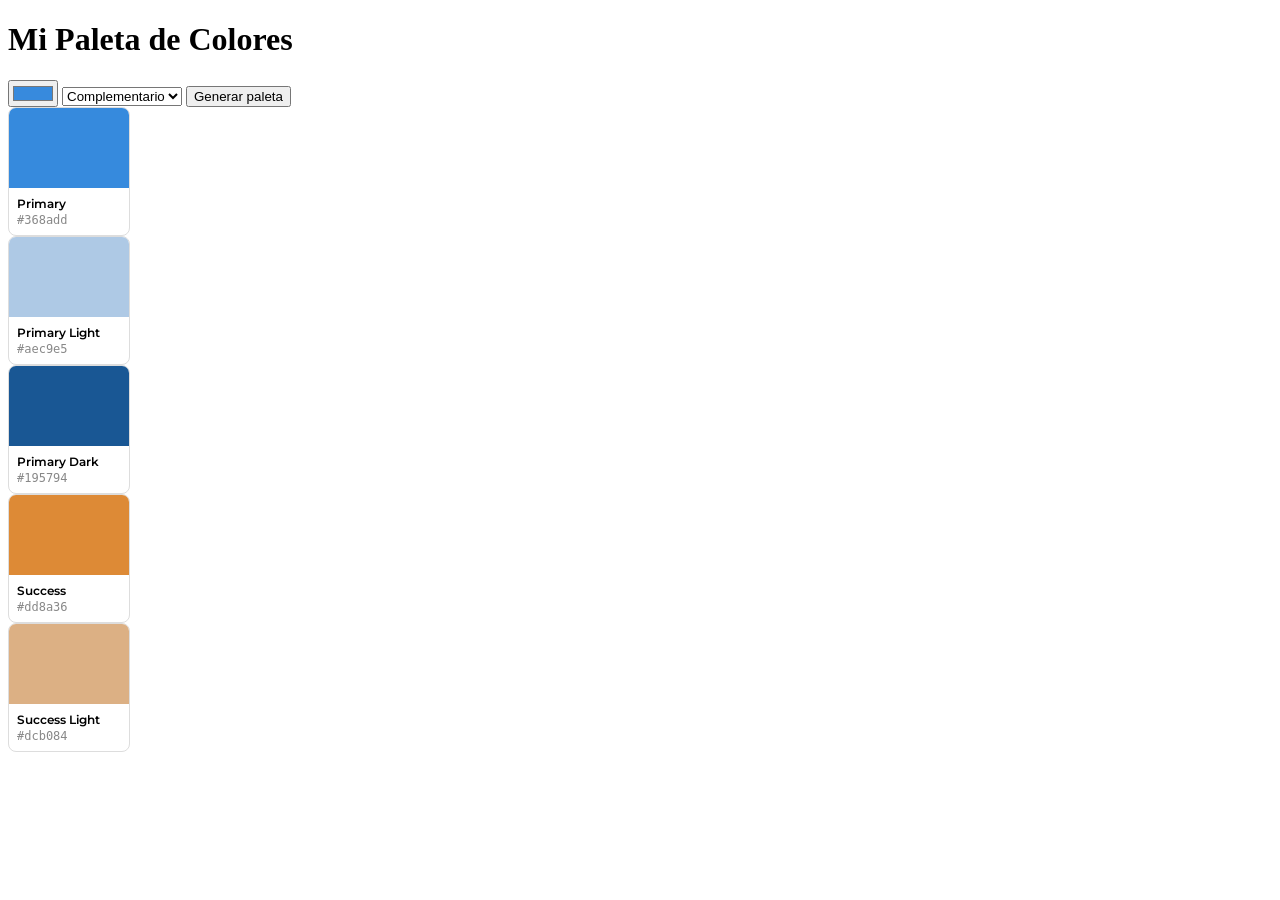
<file: index.html>
<!DOCTYPE html>
<html lang="en">
<head>
    <meta charset="UTF-8">
    <meta name="viewport" content="width=device-width, initial-scale=1.0">

<link rel="preconnect" href="https://fonts.googleapis.com">
<link rel="preconnect" href="https://fonts.gstatic.com" crossorigin>
<link href="https://fonts.googleapis.com/css2?family=Google+Sans:opsz,wght@17..18,462&family=Montserrat:ital,wght@0,100..900;1,100..900&display=swap" rel="stylesheet">

    <title>Paleta de Colores</title>
     <link rel="stylesheet" href="style.css">
</head>
<body>

    <h1>Mi Paleta de Colores</h1>
<!--    Controles -->
     <div class="controls">
        <input type="color" id="baseColor" value="#378ADD">
        <select id="modeSelect">
            <option value="complementary">Complementario</option>
            <option value="analogous">Análogo</option>
            <option value="triadic">Triádico</option>
            <option value="monochromatic">Monocromático</option>
        </select>
        <button onclick="generar()">Generar paleta</button>
    </div>

    <div class="pallete-container">
     
       <!-- Primary -->
      <div class="color-swatch">
            <div class="swatch-color" style="background: var(--color-primary)"></div>
            <div class="swatch-info">
                <span class="swatch-name">Primary</span>
                <span class="swatch-hex">#378ADD</span>
            </div>
        </div>

         <!-- Primary Light -->
        <div class="color-swatch">
            <div class="swatch-color" style="background: var(--color-primary-light)"></div>
            <div class="swatch-info">
                <span class="swatch-name">Primary Light</span>
                <span class="swatch-hex">#E6F1FB</span>
            </div>
        </div>

        <!-- Success -->
        <div class="color-swatch">
            <div class="swatch-color" style="background: var(--color-success)"></div>
            <div class="swatch-info">
                <span class="swatch-name">Success</span>
                <span class="swatch-hex">#1D9E75</span>
            </div>
        </div>

        <!-- Warning -->
        <div class="color-swatch">
            <div class="swatch-color" style="background: var(--color-warning)"></div>
            <div class="swatch-info">
                <span class="swatch-name">Warning</span>
                <span class="swatch-hex">#EF9F27</span>
            </div>
        </div>

        <!-- Danger -->
        <div class="color-swatch">
            <div class="swatch-color" style="background: var(--color-danger)"></div>
            <div class="swatch-info">
                <span class="swatch-name">Danger</span>
                <span class="swatch-hex">#E24B4A</span>
            </div>
        </div>

    </div>
     <script src="script.js"></script>
    
</body>
</html>
</file>
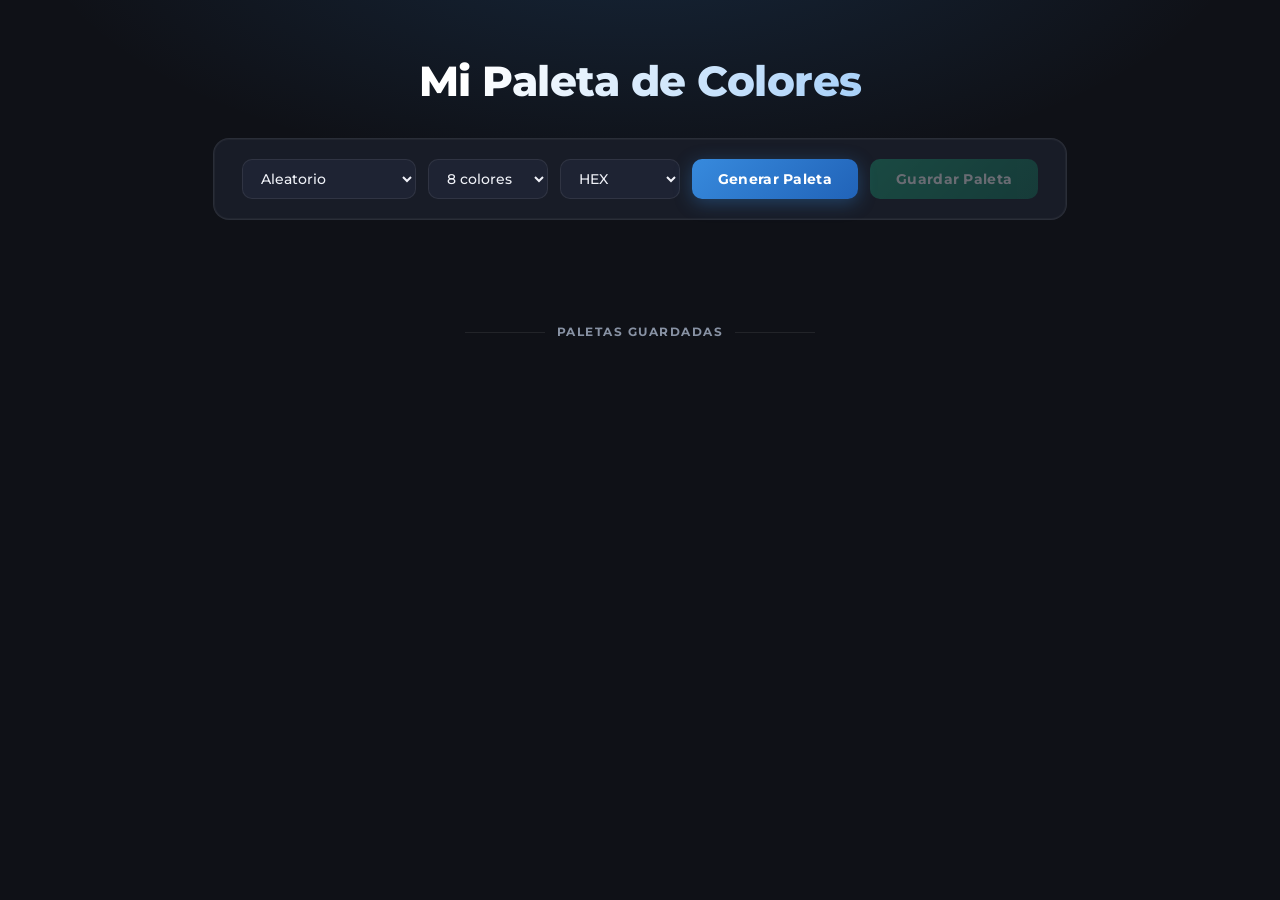
<file: Desarrollo/index.html>
<!DOCTYPE html>
<html lang="es">
<head>
    <meta charset="UTF-8">
    <meta name="viewport" content="width=device-width, initial-scale=1.0">

    <!-- Google Fonts -->
    <link rel="preconnect" href="https://fonts.googleapis.com">
    <link rel="preconnect" href="https://fonts.gstatic.com" crossorigin>

    <link href="https://fonts.googleapis.com/css2?family=Google+Sans:opsz,wght@17..18,462&family=Montserrat:wght@100..900&display=swap" rel="stylesheet">

    <title>Paleta de Colores</title>

    <!-- CSS -->
    <link rel="stylesheet" href="style.css">
</head>

<body>

    <main>

        <h1>Mi Paleta de Colores</h1>

        <!-- CONTROLES -->
        <div class="controls">

            <!-- Modos -->
            <select id="modeSelect">
                <option value="random">Aleatorio</option>   <!--nueva opción -->
                <option value="complementary">Complementario</option>
                <option value="analogous">Análogo</option>
                <option value="triadic">Triádico</option>
                <option value="monochromatic">Monocromático</option>
            </select>

            <!-- Cantidad -->
            <select id="countSelect">
                <option value="6">6 colores</option>
                <option value="8" selected>8 colores</option>
                <option value="9">9 colores</option>
            </select>

            <!-- Formato -->
            <select id="formatSelect">
                <option value="hex">HEX</option>
                <option value="hsl">HSL</option>
                <option value="rgba">RGBA</option>
            </select>

            <!-- Botón -->
            <button onclick="generarAleatoria()">
                Generar Paleta
            </button>

                <!-- Botón Guardar -->
            <button onclick="guardarPaleta()" id="btnGuardar" disabled>
                Guardar Paleta
            </button>

        </div>

        <!-- CONTENEDOR DINÁMICO -->
        <div class="palette-container" id="paletteContainer"></div>

           <!-- PALETAS GUARDADAS -->
        <section id="savedSection" hidden>
            <h2 class="saved-title">Paletas Guardadas</h2>
            <div id="savedList"></div>
        </section>
 

        <!-- TOOLTIP -->
        <div id="tooltip" role="status" aria-live="polite" hidden></div>

    </main>

    <!-- JAVASCRIPT -->
    <script src="script.js"></script>

</body>
</html>
</file>
<file: style.css>
/* Variables de la paleta */
:root {
  --color-primary:  #378ADD;
  --color-primary-light: #E6F1FB;
  --color-success: #1D9E75;
  --color-warning: #EF9F27;
  --color-danger:  #E24B4A;
}

/* Cada swatch (cajita de color) */
.color-swatch {
  display: flex;
  flex-direction: column;
  border-radius: 8px;
  overflow: hidden;
  border: 1px solid #ddd;
}

/* El bloque de color en sí */
.swatch-color {
  width:  100%;
  height: 80px;
  background: var(--color-primary);
}

/* Nombre y código hex abajo */
.swatch-info {
  padding: 8px;
  font-size: 12px;
}

/* Contenedor de la fila de swatches */
.palette-container {
    display: flex;
    gap: 12px;
    flex-wrap: wrap;
    padding: 24px;
}

/* Ancho fijo para cada swatch */
.color-swatch {
    width: 120px;
}

/* Nombre del color */
.swatch-name {
    font-weight: 600;
    display: block;
    margin-bottom: 2px;
    font-family: 'Montserrat', sans-serif;
}

/* Código hex */
.swatch-hex {
    color: #888;
    display: block;
    font-family: monospace;
}
</file>
<file: Desarrollo/style.css>
/* ── Variables de la paleta ────────────────────────────────────── */
:root {
  --color-primary:       #378ADD;
  --color-primary-light: #E6F1FB;
  --color-success:       #1D9E75;
  --color-warning:       #EF9F27;
  --color-danger:        #E24B4A;
 
  /* Tema general */
  --bg-page:      #0f1117;
  --bg-surface:   #181c27;
  --bg-card:      #1e2333;
  --border-color: rgba(255,255,255,0.08);
  --text-main:    #f0f2f8;
  --text-muted:   #8892a4;
  --accent:       #378ADD;
  --accent-glow:  rgba(55,138,221,0.25);
}
 
/* ── Reset básico ──────────────────────────────────────────────── */
*, *::before, *::after { box-sizing: border-box; margin: 0; padding: 0; }
 
/* ── Página ────────────────────────────────────────────────────── */
body {
  background-color: var(--bg-page);
  background-image:
    radial-gradient(ellipse 80% 50% at 50% -10%, rgba(55,138,221,0.18) 0%, transparent 60%);
  color: var(--text-main);
  font-family: 'Montserrat', sans-serif;
  min-height: 100vh;
  display: flex;
  flex-direction: column;
  align-items: center;
  padding: 56px 24px 80px;
}
 
/* ── Título ────────────────────────────────────────────────────── */
h1 {
  font-size: clamp(1.6rem, 4vw, 2.6rem);
  font-weight: 800;
  letter-spacing: -0.5px;
  text-align: center;
  margin-bottom: 8px;
 
  background: linear-gradient(120deg, #ffffff 30%, #7ab8f5 100%);
  -webkit-background-clip: text;
  -webkit-text-fill-color: transparent;
  background-clip: text;
}
 
/* Subtítulo opcional */
h1 + p {
  color: var(--text-muted);
  font-size: 0.95rem;
  text-align: center;
  margin-bottom: 40px;
}
 
/* ── Panel de controles ────────────────────────────────────────── */
.controls {
  display: flex;
  align-items: center;    /* alinea verticalmente todos los elementos */
  gap: 12px;
  flex-wrap: wrap;
  justify-content: center;
  background: var(--bg-surface);
  border: 1px solid var(--border-color);
  border-radius: 16px;
  padding: 20px 28px;
  margin: 32px 0 48px;
  width: 100%;
  max-width: 900px;       /* ampliado para los 2 selectores nuevos */
  box-shadow: 0 0 0 1px rgba(255,255,255,0.04) inset;
}
 
/* Input de color */
input[type="color"] {
  -webkit-appearance: none;
  appearance: none;
  width: 48px;
  height: 48px;
  border-radius: 10px;
  border: 2px solid var(--border-color);
  background: none;
  cursor: pointer;
  padding: 2px;
  transition: border-color 0.2s;
}
input[type="color"]:hover { border-color: var(--accent); }
input[type="color"]::-webkit-color-swatch-wrapper { padding: 0; }
input[type="color"]::-webkit-color-swatch {
  border: none;
  border-radius: 7px;
}
 
/* Todos los selects */
select {
  background: var(--bg-card);
  color: var(--text-main);
  border: 1px solid var(--border-color);
  border-radius: 10px;
  padding: 10px 14px;
  font-family: 'Montserrat', sans-serif;
  font-size: 0.85rem;
  font-weight: 500;
  cursor: pointer;
  outline: none;
  transition: border-color 0.2s;
  min-width: 120px;       /* reducido para que entren los 3 selects */
}
select:hover, select:focus { border-color: var(--accent); }
 
/* Botón Generar */
button {
  background: linear-gradient(135deg, #378ADD 0%, #2163b8 100%);
  color: #fff;
  border: none;
  border-radius: 10px;
  padding: 11px 26px;
  font-family: 'Montserrat', sans-serif;
  font-size: 0.88rem;
  font-weight: 700;
  letter-spacing: 0.3px;
  cursor: pointer;
  transition: opacity 0.2s, transform 0.15s, box-shadow 0.2s;
  box-shadow: 0 4px 18px rgba(55,138,221,0.35);
}
button:hover {
  opacity: 0.92;
  transform: translateY(-1px);
  box-shadow: 0 6px 24px rgba(55,138,221,0.45);
}
button:active { transform: translateY(0); opacity: 1; }

/* ── Botón Guardar ─────────────────────────────────────────────── */
#btnGuardar {
  background: linear-gradient(135deg, #1D9E75 0%, #13755a 100%);
  box-shadow: 0 4px 18px rgba(29,158,117,0.35);
}
#btnGuardar:hover {
  box-shadow: 0 6px 24px rgba(29,158,117,0.45);
}
#btnGuardar:disabled {
  opacity: 0.35;
  cursor: not-allowed;
  transform: none !important;
  box-shadow: none !important;
}
 
/* ── Contenedor de swatches ────────────────────────────────────── */
.palette-container {
  display: flex;
  gap: 16px;
  flex-wrap: wrap;
  justify-content: center;
  width: 100%;
  max-width: 900px;
}
 
/* ── Cada swatch ────────────────────────────────────────────────── */
.color-swatch {
  display: flex;
  flex-direction: column;
  width: 130px;
  border-radius: 14px;
  overflow: hidden;
  border: 1px solid var(--border-color);
  background: var(--bg-card);
  transition: transform 0.2s, box-shadow 0.2s, border-color 0.2s;
}
.color-swatch:hover {
  transform: translateY(-4px);
  border-color: rgba(255,255,255,0.18);
  box-shadow: 0 12px 32px rgba(0,0,0,0.4);
}
 
/* Bloque de color */
.swatch-color {
  width: 100%;
  height: 100px;
}
 
/* Info (nombre + hex) */
.swatch-info {
  padding: 12px 12px 14px;
  background: var(--bg-card);
  transition: background 0.4s;
}
 
/* Nombre del color */
.swatch-name {
  font-weight: 700;
  font-size: 0.75rem;
  display: block;
  margin-bottom: 4px;
  color: var(--text-main);
  letter-spacing: 0.3px;
  text-transform: uppercase;
}
 
/* Código hex / rgb / hsl */
.swatch-hex {
  color: var(--text-muted);
  display: block;
  font-family: 'Courier New', monospace;
  font-size: 0.78rem;
  letter-spacing: 0.3px;
  word-break: break-all;  /* evita que rgb() o hsl() se salga del swatch */
}
 
/* Código HSL */
.swatch-hsl {
  color: var(--text-muted);
  display: block;
  font-family: 'Courier New', monospace;
  font-size: 0.78rem;
  letter-spacing: 0.3px;
  word-break: break-all;
}
/* Flash de copiado */
.swatch-info[style*="background: #d4edda"] {
  background: #1a3a28 !important;
}
 /* ── Tooltip ───────────────────────────────────────────────────── */
#tooltip {
  position: fixed;
  bottom: 28px;
  left: 50%;
  transform: translateX(-50%);
  background: var(--bg-surface);
  border: 1px solid var(--border-color);
  color: var(--color-success);
  font-size: 0.82rem;
  font-weight: 600;
  padding: 10px 20px;
  border-radius: 10px;
  box-shadow: 0 8px 24px rgba(0,0,0,0.35);
  pointer-events: none;
  z-index: 100;
}
 
/* ── Sección de paletas guardadas ──────────────────────────────── */
#savedSection {
  width: 100%;
  max-width: 900px;
  display: flex;
  flex-direction: column;
  align-items: center;
}
 
.saved-title {
  font-size: 0.78rem;
  font-weight: 700;
  letter-spacing: 1.5px;
  text-transform: uppercase;
  color: var(--text-muted);
  text-align: center;
  margin: 56px 0 24px;
  position: relative;
}
 
.saved-title::before,
.saved-title::after {
  content: '';
  position: absolute;
  top: 50%;
  width: 80px;
  height: 1px;
  background: var(--border-color);
}
.saved-title::before { right: calc(100% + 12px); }
.saved-title::after  { left:  calc(100% + 12px); }
 
#savedList {
  display: flex;
  flex-direction: column;
  gap: 16px;
  width: 100%;
}
 
.saved-palette {
  background: var(--bg-surface);
  border: 1px solid var(--border-color);
  border-radius: 16px;
  padding: 16px 20px 20px;
  display: flex;
  flex-direction: column;
  gap: 14px;
  transition: border-color 0.2s;
}
.saved-palette:hover {
  border-color: rgba(255,255,255,0.14);
}
 
.saved-palette-header {
  display: flex;
  align-items: center;
  justify-content: space-between;
  flex-wrap: wrap;
  gap: 8px;
}
 
.saved-palette-meta {
  font-size: 0.75rem;
  color: var(--text-muted);
  font-weight: 600;
  letter-spacing: 0.4px;
  text-transform: uppercase;
}
 
.saved-palette-swatches {
  display: flex;
  gap: 8px;
  flex-wrap: wrap;
  padding-bottom: 6px;
}
 
.mini-swatch {
  width: 48px;
  height: 48px;
  border-radius: 10px;
  border: 1px solid var(--border-color);
  position: relative;
  cursor: pointer;
  flex-shrink: 0;
  transition: transform 0.15s, box-shadow 0.15s;
}
.mini-swatch:hover {
  transform: scale(1.15) translateY(-2px);
  box-shadow: 0 6px 16px rgba(0,0,0,0.4);
}
 
.mini-swatch::after {
  content: attr(data-hex);
  position: absolute;
  bottom: calc(100% + 6px);
  left: 50%;
  transform: translateX(-50%);
  background: var(--bg-card);
  border: 1px solid var(--border-color);
  color: var(--text-muted);
  font-size: 0.62rem;
  font-family: 'Courier New', monospace;
  white-space: nowrap;
  padding: 3px 7px;
  border-radius: 6px;
  pointer-events: none;
  opacity: 0;
  transition: opacity 0.15s;
  z-index: 10;
}
.mini-swatch:hover::after { opacity: 1; }
 
/* Botón Eliminar */
.btn-delete {
  background: transparent;
  border: 1px solid var(--border-color);
  color: var(--text-muted);
  border-radius: 8px;
  padding: 6px 14px;
  font-size: 0.75rem;
  font-weight: 600;
  letter-spacing: 0.3px;
  box-shadow: none;
  cursor: pointer;
  transition: border-color 0.2s, color 0.2s, background 0.2s;
}
.btn-delete:hover {
  border-color: var(--color-danger);
  color: var(--color-danger);
  background: rgba(226,75,74,0.08);
  opacity: 1;
  transform: none;
  box-shadow: none;
}
</file>
